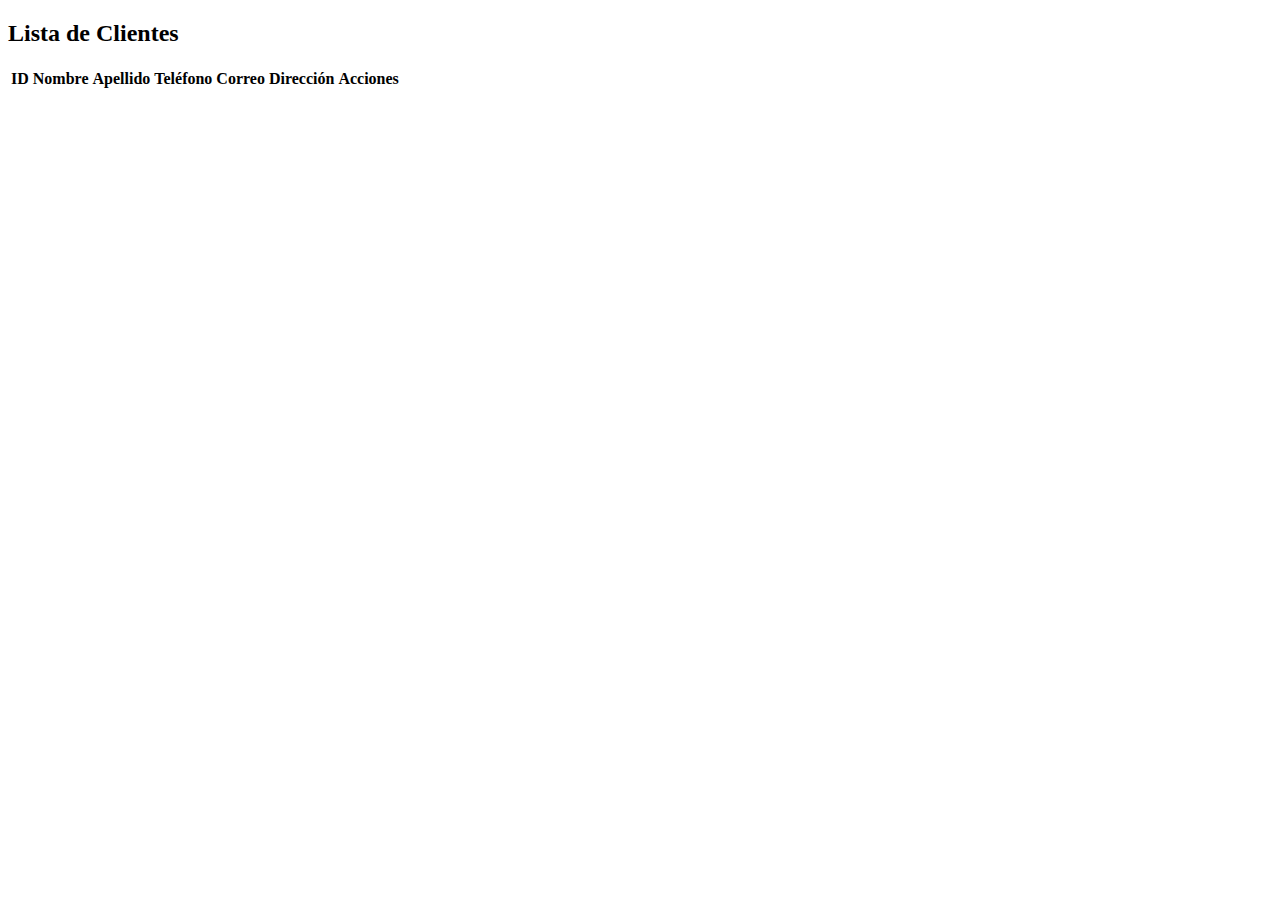
<file: src/main/resources/templates/clientes.html>
<!DOCTYPE html>
<html lang="en" xmlns:th="http://www.thymeleaf.org">
<head>
    <meta charset="UTF-8">
    <meta name="viewport" content="width=device-width, initial-scale=1.0">
    <title>Gestionar usuarios</title>
    <!-- Font Awesome -->
    <link rel="stylesheet" href="https://cdnjs.cloudflare.com/ajax/libs/font-awesome/6.4.2/css/all.min.css" integrity="sha512-z3gLpd7yknf1YoNbCzqRKc4qyor8gaKU1qmn+CShxbuBusANI9QpRohGBreCFkKxLhei6S9CQXFEbbKuqLg0DA==" crossorigin="anonymous" referrerpolicy="no-referrer" />
    <!-- Google Fonts -->
    <link rel="preconnect" href="https://fonts.googleapis.com">
    <link rel="preconnect" href="https://fonts.gstatic.com" crossorigin>
    <link href="https://fonts.googleapis.com/css2?family=Montserrat:wght@400;500;900&display=swap" rel="stylesheet">
    <!-- Stylesheet -->
    <link rel="stylesheet" th:href="@{/css/style.css}">
</head>
<body>
    <!-- Header -->
    <div th:replace="template.html :: header"></div>

    <h2>Lista de Clientes</h2>
    <table class="table">
        <tr>
            <th>ID</th>
            <th>Nombre</th>
            <th>Apellido</th>
            <th>Teléfono</th>
            <th>Correo</th>
            <th>Dirección</th>
            <th>Acciones</th>
        </tr>
        <tr th:each="cliente : ${clientes}">
            <td th:text="${cliente.id}"></td>
            <td th:text="${cliente.nombre}"></td>
            <td th:text="${cliente.apellido}"></td>
            <td th:text="${cliente.telefono}"></td>
            <td th:text="${cliente.correo}"></td>
            <td th:text="${cliente.direccion}"></td>
            <td class="table-action">
                <a th:href="@{/clientes/borrar/{id}(id=${cliente.id})}" class="btn-action"><i class="fa-solid fa-trash"></i></a>
            </td>
        </tr>
    </table>
</body>
</html>
</file>
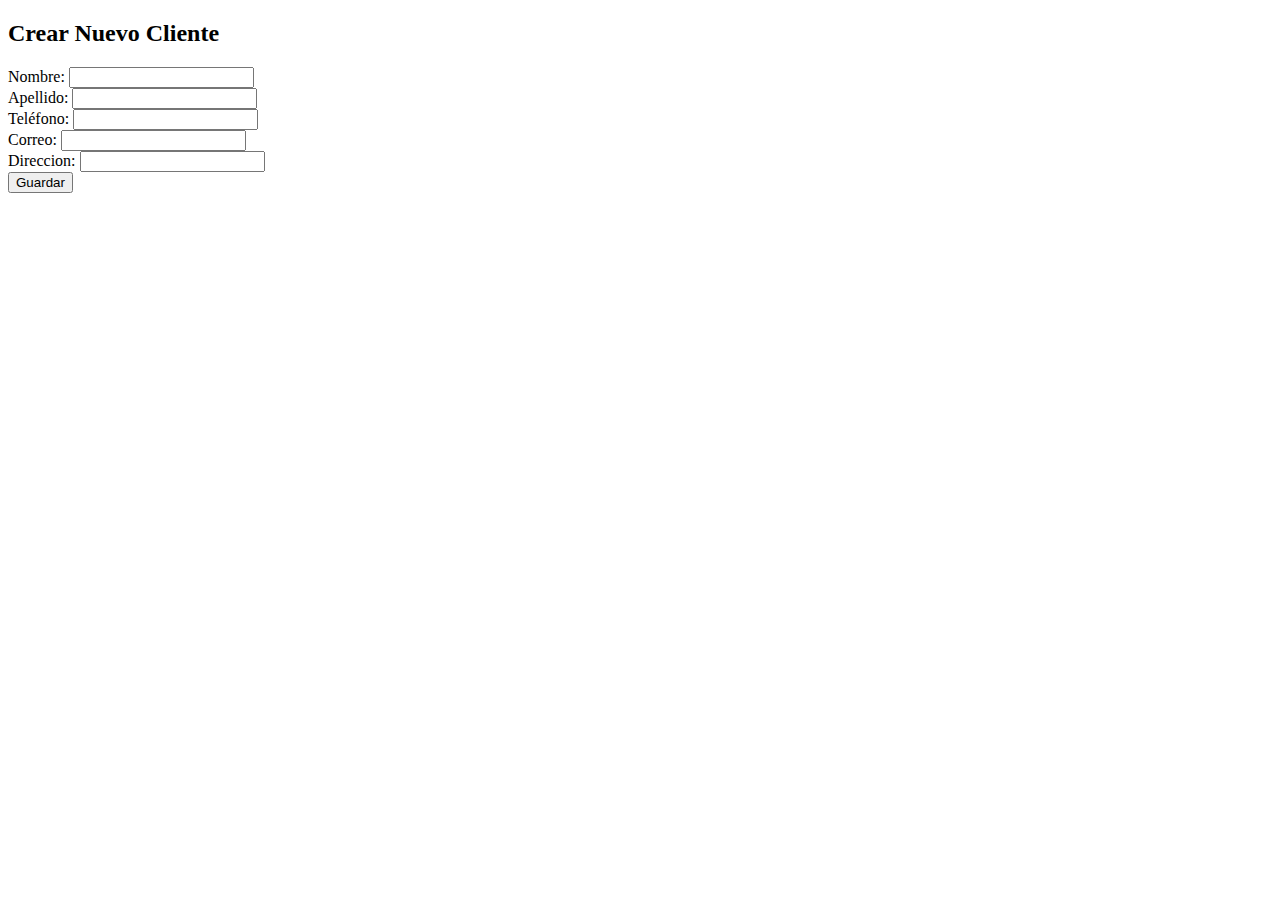
<file: src/main/resources/templates/crearCliente.html>
<!DOCTYPE html>
<html lang="en" xmlns:th="http://www.thymeleaf.org">
<head>
    <meta charset="UTF-8">
    <meta name="viewport" content="width=device-width, initial-scale=1.0">
    <title>Gestionar usuarios</title>
    <!-- Font Awesome -->
    <link rel="stylesheet" href="https://cdnjs.cloudflare.com/ajax/libs/font-awesome/6.4.2/css/all.min.css" integrity="sha512-z3gLpd7yknf1YoNbCzqRKc4qyor8gaKU1qmn+CShxbuBusANI9QpRohGBreCFkKxLhei6S9CQXFEbbKuqLg0DA==" crossorigin="anonymous" referrerpolicy="no-referrer" />
    <!-- Google Fonts -->
    <link rel="preconnect" href="https://fonts.googleapis.com">
    <link rel="preconnect" href="https://fonts.gstatic.com" crossorigin>
    <link href="https://fonts.googleapis.com/css2?family=Montserrat:wght@400;500;900&display=swap" rel="stylesheet">
    <!-- Stylesheet -->
    <link rel="stylesheet" th:href="@{/css/style.css}">
</head>
<body>
    <!-- Header -->
    <div th:replace="template.html :: header"></div>

    <section class="form-section">
        
        <form th:action="@{/clientes/crear}" method="post" class="forms">
            <h2>Crear Nuevo Cliente</h2>
            <label for="nombre">Nombre:</label>
            <input type="text" id="nombre" name="nombre" required><br>
            <label for="apellido">Apellido:</label>
            <input type="text" id="apellido" name="apellido" required><br>
            <label for="telefono">Teléfono:</label>
            <input type="text" id="telefono" name="telefono" required><br>
            <label for="correo">Correo:</label>
            <input type="email" id="correo" name="correo" required><br>
            <label for="direccion">Direccion:</label>
            <input type="text" id="direccion" name="direccion" required><br>
            <button type="submit" class="btn-form">Guardar</button>
        </form>
    </section>
   
</body>
</html>
</file>
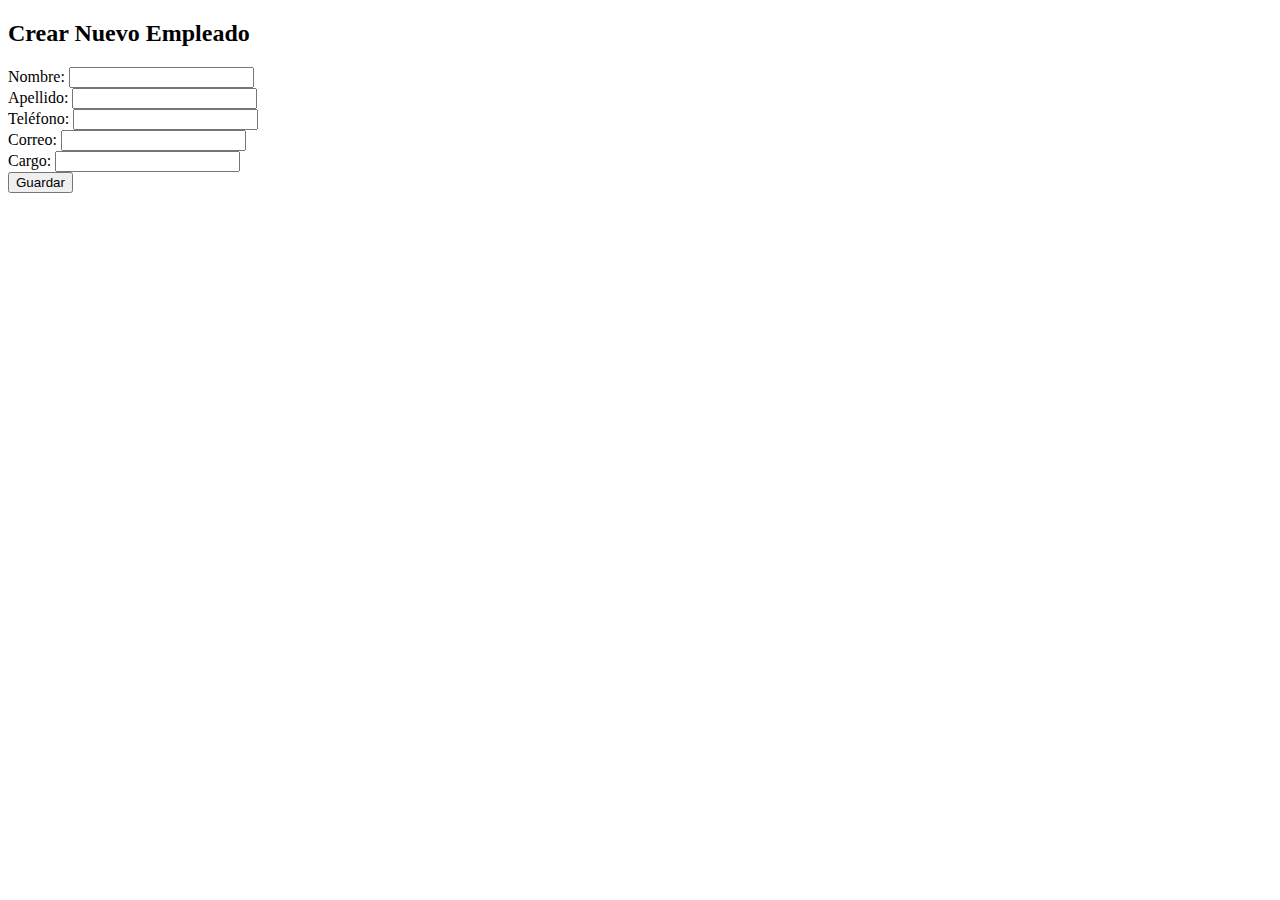
<file: src/main/resources/templates/crearEmpleado.html>
<!DOCTYPE html>
<html lang="en" xmlns:th="http://www.thymeleaf.org">
<head>
    <meta charset="UTF-8">
    <meta name="viewport" content="width=device-width, initial-scale=1.0">
    <title>Gestionar usuarios</title>
    <!-- Font Awesome -->
    <link rel="stylesheet" href="https://cdnjs.cloudflare.com/ajax/libs/font-awesome/6.4.2/css/all.min.css" integrity="sha512-z3gLpd7yknf1YoNbCzqRKc4qyor8gaKU1qmn+CShxbuBusANI9QpRohGBreCFkKxLhei6S9CQXFEbbKuqLg0DA==" crossorigin="anonymous" referrerpolicy="no-referrer" />
    <!-- Google Fonts -->
    <link rel="preconnect" href="https://fonts.googleapis.com">
    <link rel="preconnect" href="https://fonts.gstatic.com" crossorigin>
    <link href="https://fonts.googleapis.com/css2?family=Montserrat:wght@400;500;900&display=swap" rel="stylesheet">
    <!-- Stylesheet -->
    <link rel="stylesheet" th:href="@{/css/style.css}">
</head>
<body>
    <!-- Header -->
    <div th:replace="template.html :: header"></div>
    
    <section class="form-section">
        <form th:action="@{/empleados/crear}" method="post" class="forms">
            <h2>Crear Nuevo Empleado</h2>
            <label for="nombre">Nombre:</label>
            <input type="text" id="nombre" name="nombre" required><br>
            <label for="apellido">Apellido:</label>
            <input type="text" id="apellido" name="apellido" required><br>
            <label for="telefono">Teléfono:</label>
            <input type="text" id="telefono" name="telefono" required><br>
            <label for="correo">Correo:</label>
            <input type="email" id="correo" name="correo" required><br>
            <label for="cargo">Cargo:</label>
            <input type="text" id="cargo" name="cargo" required><br>
            <button type="submit" class="btn-form">Guardar</button>
        </form>
    </section>
    
</body>
</html>
</file>
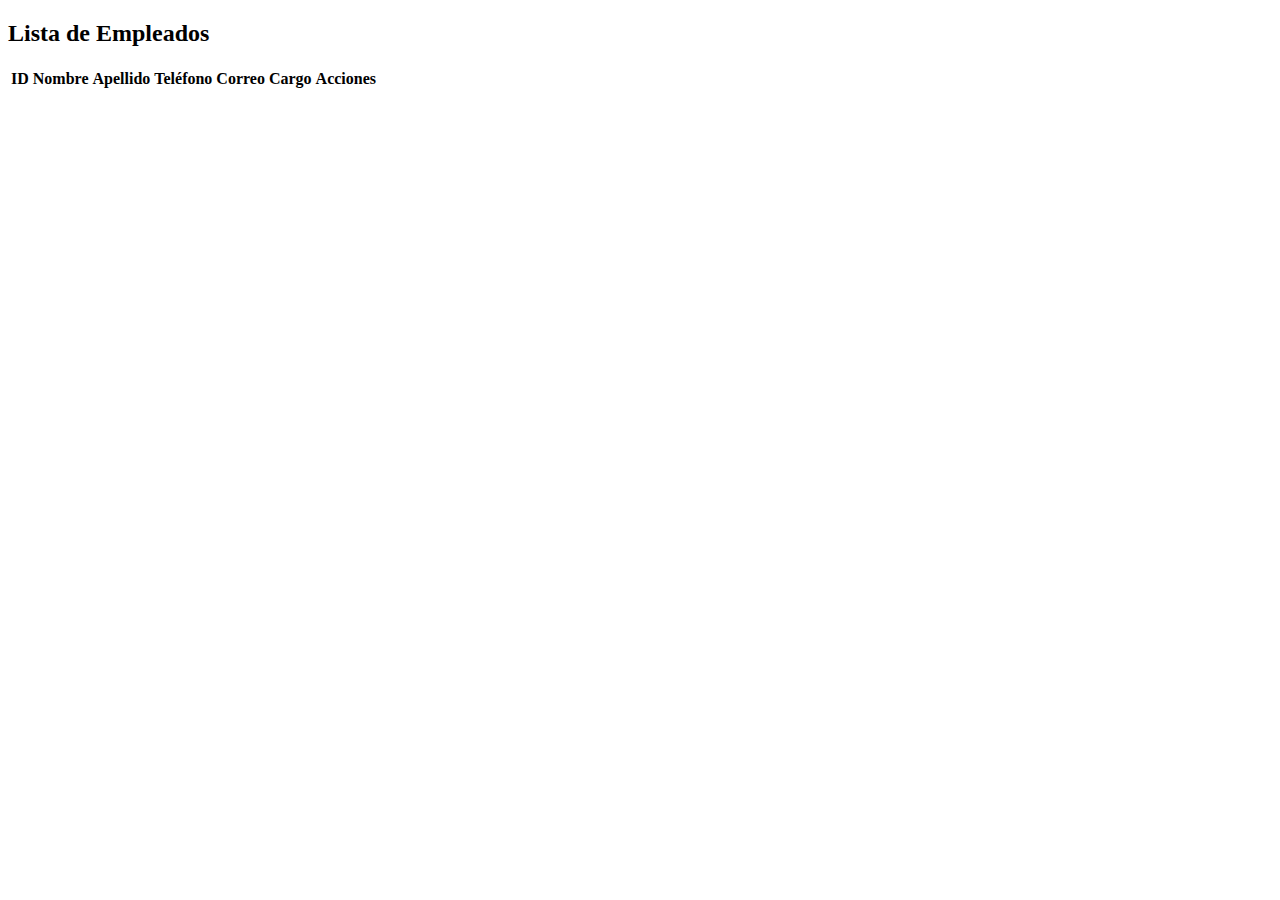
<file: src/main/resources/templates/empleados.html>
<!DOCTYPE html>
<html lang="en" xmlns:th="http://www.thymeleaf.org">
<head>
    <meta charset="UTF-8">
    <meta name="viewport" content="width=device-width, initial-scale=1.0">
    <title>Gestionar usuarios</title>
    <!-- Font Awesome -->
    <link rel="stylesheet" href="https://cdnjs.cloudflare.com/ajax/libs/font-awesome/6.4.2/css/all.min.css" integrity="sha512-z3gLpd7yknf1YoNbCzqRKc4qyor8gaKU1qmn+CShxbuBusANI9QpRohGBreCFkKxLhei6S9CQXFEbbKuqLg0DA==" crossorigin="anonymous" referrerpolicy="no-referrer" />
    <!-- Google Fonts -->
    <link rel="preconnect" href="https://fonts.googleapis.com">
    <link rel="preconnect" href="https://fonts.gstatic.com" crossorigin>
    <link href="https://fonts.googleapis.com/css2?family=Montserrat:wght@400;500;900&display=swap" rel="stylesheet">
    <!-- Stylesheet -->
    <link rel="stylesheet" th:href="@{/css/style.css}">
</head>
<body>
    <!-- Header -->
    <div th:replace="template.html :: header"></div>

    <h2>Lista de Empleados</h2>
    <table class="table">
        <tr>
            <th>ID</th>
            <th>Nombre</th>
            <th>Apellido</th>
            <th>Teléfono</th>
            <th>Correo</th>
            <th>Cargo</th>
            <th>Acciones</th>
        </tr>
        <tr th:each="empleado : ${empleados}">
            <td th:text="${empleado.id}"></td>
            <td th:text="${empleado.nombre}"></td>
            <td th:text="${empleado.apellido}"></td>
            <td th:text="${empleado.telefono}"></td>
            <td th:text="${empleado.correo}"></td>
            <td th:text="${empleado.cargo}"></td>
            <td class="table-action">
                <a th:href="@{/empleados/borrar/{id}(id=${empleado.id})}" class="btn-action"><i class="fa-solid fa-trash"></i></a>
            </td>
        </tr>
    </table>
</body>
</html>
</file>
